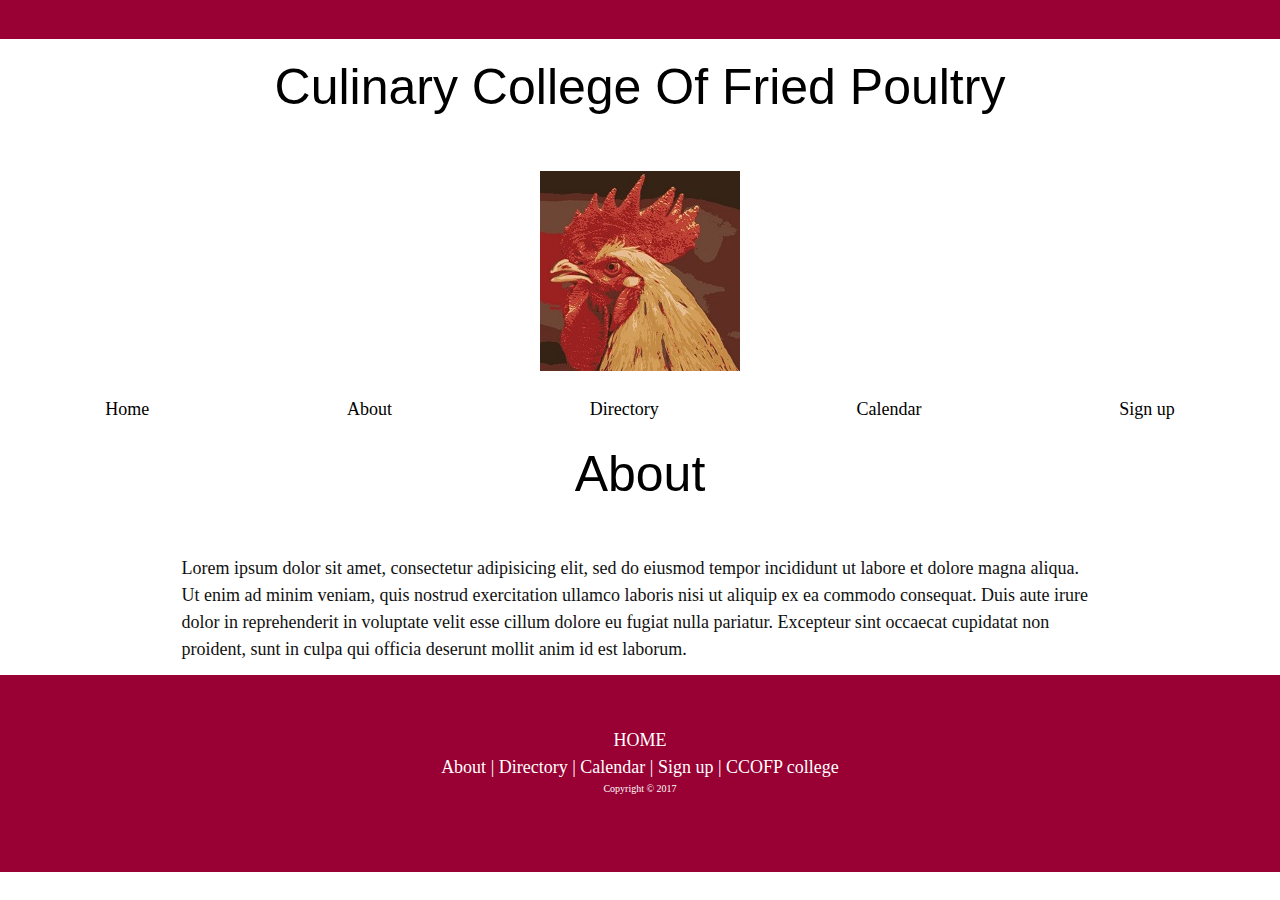
<file: about.html>
<!DOCTYPE html>

<html lang="en">
<head>
  <!-- metadata -->
  <meta charset="utf-8">
  <meta name="viewport" content="width=device-width, initial-scale=1">
  <!-- page title -->
  <title>CCOFP School</title>

  <!-- styles -->
  <link rel="icon" href="img/icon.jpg">
  <link rel="stylesheet" href="css/odin-0.10.2.css">
  <link rel="stylesheet" href="css/main.css">
  <link rel="stylesheet" href="css/lightbox.css">
</head>

<body class="">

<header>
  <div class="row light">
    <div class="col-sm-12">
    </div>
  </div>
  <div class="row">
    <div class="col-lg-12 col-md-12 hide-sm-down hide-xs">
        <h1>Culinary College Of Fried Poultry</h1>
    </div>
  </div>
  <div class="row">
    <div class="hide-lg-up hide-md-up col-sm-12 hide-xs-down">
        <h1 class="font">Culinary College Of Fried Poultry</h1>
    </div>
  </div>
  <div class="row">
    <div class="hide-lg-up col-md-4 col-sm-4 hide-xs-down">
    </div>

    <div class="col-sm-4 col-lg-12 col-md-4 hide-xs-down">
      <a href="index.html"><img class="center" src="img/logo.jpg" alt="school logo"></a>
    </div>
</div>
<div class="row">
    <div class="col-xs-12 hide-sm-up">
        <h1 class="font">CCOFP</h1>
      <a href="index.html"><img class="center" src="img/logo.jpg" alt="school logo"></a>
    </div>
  </div>
    <div class="col-lg-4 hide-sm-up hide-md-up hide-lg-up hide-xs-down">

    </div>
  </div>

  <nav class="navbar navbar-spread hide-sm-down">
    <div class="navbar-menu">
      <ul>
        <li><a href="index.html">Home</a></li>
        <li><a href="about.html">About</a></li>
        <li><a href="directory.html">Directory</a></li>
        <li><a href="calendar.html">Calendar</a></li>
        <li><a href="signup.html">Sign up</a></li>
      </ul>
    </div>
  </nav>

  <nav class="navbar navbar-slideout hide-md-up">
      <button class="menu-toggle center" aria-label="Toggle navigation"> &#x2632;</button>

      <div class="navbar-menu">
        <button class="menu-dismiss" aria-label="Dismiss navigation">&times;</button>

        <ul>
          <li><a href="index.html">Home</a></li>
          <li><a href="about.html">About</a></li>
          <li><a href="directory.html">Directory</a></li>
          <li><a href="calendar.html">Calendar</a></li>
          <li><a href="signup.html">Sign up</a></li>
        </ul>
      </div>
    </nav>

</header>

<main>
  <div class="container-lg">
    <div class="row">
      <div class="col-lg-12">
        <h2>About</h2>
        <br>
        Lorem ipsum dolor sit amet, consectetur adipisicing elit, sed do eiusmod tempor incididunt ut labore et dolore magna aliqua. Ut enim ad minim veniam, quis nostrud exercitation ullamco laboris nisi ut aliquip ex ea commodo consequat. Duis aute irure dolor in reprehenderit in voluptate velit esse cillum dolore eu fugiat nulla pariatur. Excepteur sint occaecat cupidatat non proident, sunt in culpa qui officia deserunt mollit anim id est laborum.
      </div>
    </div>
  </div>


</main>

<footer>
    <div class="row dark">
      <div class="col-md-2 col-lg-2">
      </div>
      <div class="col-md-8 col-lg-8">
        <a class="link" href="index.html">HOME</a> <br>

        <a class="link" href="about.html">About</a>
        |
        <a class="link" href="directory.html">Directory</a>
        |
        <a class="link" href="calendar.html">Calendar</a>
        |
        <a class="link" href="signup.html">Sign up</a>
        |
        CCOFP college
        <br>
        <p class="para">Copyright &copy; 2017</p>

      </div>
      <div class="col-md-2 col-lg-2">
      </div>
    </div>
</footer>

<script src="js/jquery-2.1.4.min.js"></script>
<script src="js/odin-0.7.1.js"></script>

</body>
</html>
</file>
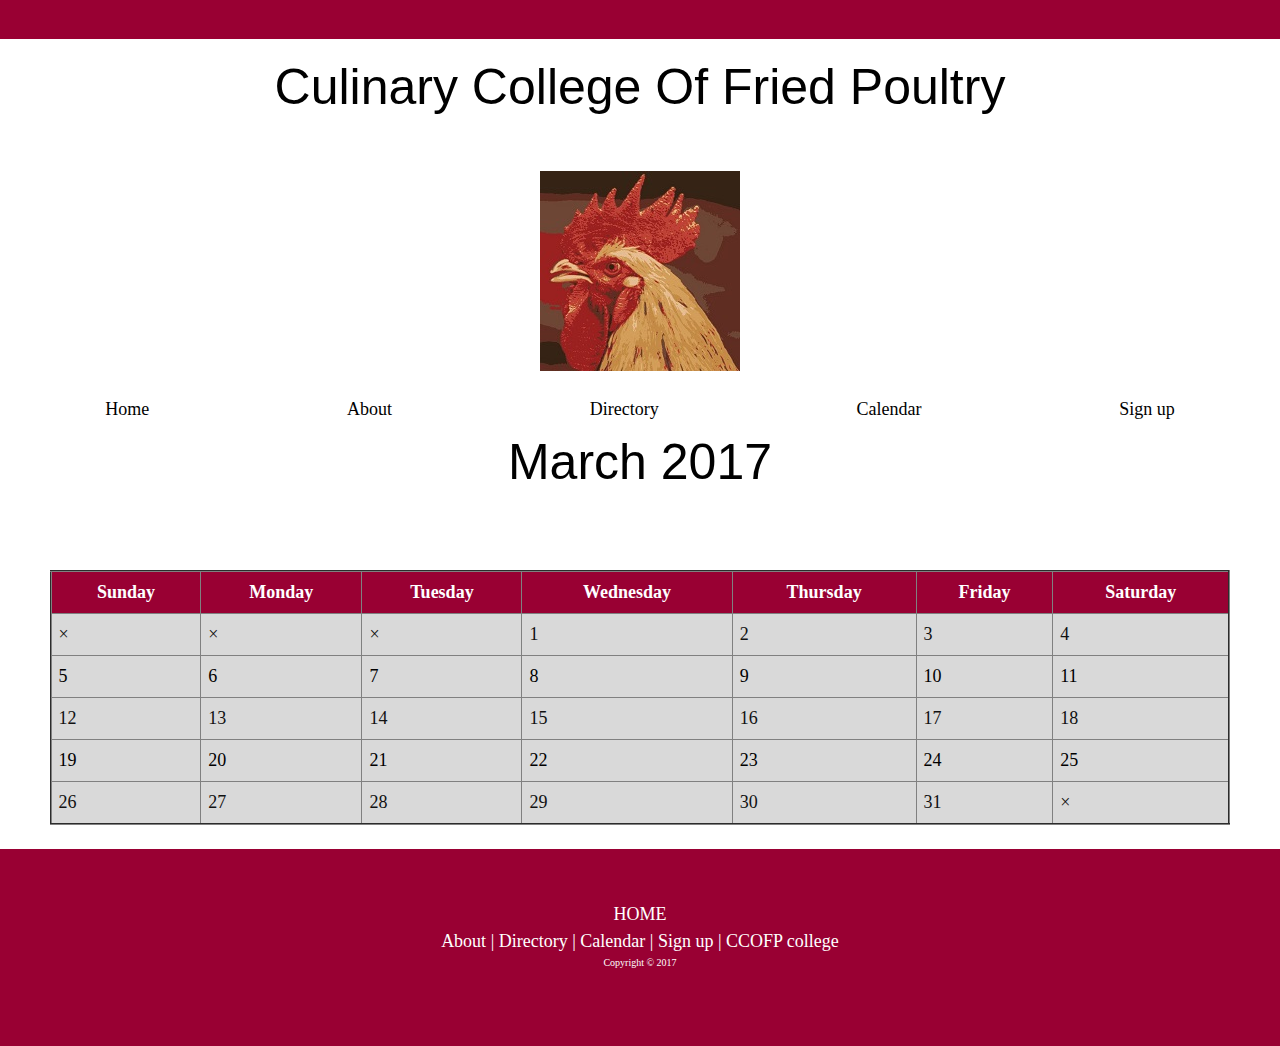
<file: calendar.html>
<!DOCTYPE html>

<html lang="en">
<head>
  <!-- metadata -->
  <meta charset="utf-8">
  <meta name="viewport" content="width=device-width, initial-scale=1">
  <!-- page title -->
  <title>CCOFP School</title>

  <!-- styles -->
  <link rel="icon" href="img/icon.jpg">
  <link rel="stylesheet" href="css/odin-0.10.2.css">
  <link rel="stylesheet" href="css/main.css">
  <link rel="stylesheet" href="css/lightbox.css">
</head>

<body class="">

<header>
  <div class="row light">
    <div class="col-sm-12">
    </div>
  </div>
  <div class="row">
    <div class="col-lg-12 col-md-12 hide-sm-down hide-xs">
        <h1>Culinary College Of Fried Poultry</h1>
    </div>
  </div>
  <div class="row">
    <div class="hide-lg-up hide-md-up col-sm-12 hide-xs-down">
        <h1 class="font">Culinary College Of Fried Poultry</h1>
    </div>
  </div>
  <div class="row">
    <div class="hide-lg-up col-md-4 col-sm-4 hide-xs-down">
    </div>

    <div class="col-sm-4 col-lg-12 col-md-4 hide-xs-down">
      <a href="index.html"><img class="center" src="img/logo.jpg" alt="school logo"></a>
    </div>
</div>
<div class="row">
    <div class="col-xs-12 hide-sm-up">
        <h1 class="font">CCOFP</h1>
      <a href="index.html"><img class="center" src="img/logo.jpg" alt="school logo"></a>
    </div>
  </div>
    <div class="col-lg-4 hide-sm-up hide-md-up hide-lg-up hide-xs-down">

    </div>
  </div>

  <nav class="navbar navbar-spread hide-sm-down">
    <div class="navbar-menu">
      <ul>
        <li><a href="index.html">Home</a></li>
        <li><a href="about.html">About</a></li>
        <li><a href="directory.html">Directory</a></li>
        <li><a href="calendar.html">Calendar</a></li>
        <li><a href="signup.html">Sign up</a></li>
      </ul>
    </div>
  </nav>

  <nav class="navbar navbar-slideout hide-md-up">
      <button class="menu-toggle center" aria-label="Toggle navigation"> &#x2632;</button>

      <div class="navbar-menu">
        <button class="menu-dismiss" aria-label="Dismiss navigation">&times;</button>

        <ul>
          <li><a href="index.html">Home</a></li>
          <li><a href="about.html">About</a></li>
          <li><a href="directory.html">Directory</a></li>
          <li><a href="calendar.html">Calendar</a></li>
          <li><a href="signup.html">Sign up</a></li>
        </ul>
      </div>
    </nav>

</header>

<main>
<h2>March 2017</h2>
<br>
<br>
<div class="container-xl">
<div class="col-lg-12">
  <div class="row">
<table class="table-stack-xs" style="width:100%" border="2">
  <caption></caption>
<thead>
  <tr>
    <th>Sunday</th>
    <th>Monday</th>
    <th>Tuesday</th>
    <th>Wednesday</th>
    <th>Thursday</th>
    <th>Friday</th>
    <th>Saturday</th>
  </tr>
</thead>

<tbody>
<tr>
<td class="top"aria-label="Sunday &times;">&times;</td>
<td class="top"aria-label="Monday &times;" >&times;</td>
<td class="top"aria-label="Tuesday &times;">&times;</td>
<td class="top"aria-label="Wednesday 1st">1</td>
<td class="top"aria-label="Thursday 2nd">2</td>
<td class="top"aria-label="Friday 3rd">3</a>
<td class="top"aria-label="Saturday 4th">4</td>
</tr>
<tr class="bc">
<td class="top"aria-label="Sunday 5th">5</td>
<td class="top"aria-label="Monday 6th">6</td>
<td class="top"aria-label="Tuesday 7th">7</td>
<td class="top"aria-label="Wednesday 8th">8</a>
<td class="top"aria-label="Thursday 9th">9</td>
<td class="top"aria-label="Friday 10th">10</td>
<td class="top"aria-label="Saturday 11th">11</td>
</tr>
<tr>
<td class="top"aria-label="Sunday 12th">12</td>
<td class="top"aria-label="Monday 13th">13</td>
<td class="top"aria-label="Tuesday 14th">14</td>
<td class="top"aria-label="Wednesday 15th">15</td>
<td class="top"aria-label="Thursday 16th">16</td>
<td class="top"aria-label="Friday 17th">17</td>
<td class="top"aria-label="Saturday">18</td>
</tr>
<tr class="bc">
<td class="top"aria-label="Sunday 19th">19</td>
<td class="top"aria-label="Monday 20th">20</td>
<td class="top"aria-label="Tuesday 21st">21</td>
<td class="top"aria-label="Wednesday 22nd">22</td>
<td class="top"aria-label="Thursday 23rd">23</td>
<td class="top"aria-label="Friday 24th">24</td>
<td class="top"aria-label="Saturday 25th">25</td>
</tr>
<tr>
<td class="top"aria-label="Sunday 26th">26</td>
<td class="top"aria-label="Monday 27th">27</td>
<td class="top"aria-label="Tuesday 28th">28</td>
<td class="top"aria-label="Wednesday 29th">29</td>
<td class="top"aria-label="Thursday 30th">30</td>
<td class="top"aria-label="Friday 31st">31</td>
<td class="top"aria-label="Saturday &times;">&times;</td>
</tr>

</table>
</div>
</div>
</div>
</main>

<footer>
    <div class="row dark">
      <div class="col-md-2 col-lg-2">
      </div>
      <div class="col-md-8 col-lg-8">
        <a class="link" href="index.html">HOME</a> <br>

        <a class="link" href="about.html">About</a>
        |
        <a class="link" href="directory.html">Directory</a>
        |
        <a class="link" href="calendar.html">Calendar</a>
        |
        <a class="link" href="signup.html">Sign up</a>
        |
        CCOFP college
        <br>
        <p class="para">Copyright &copy; 2017</p>

      </div>
      <div class="col-md-2 col-lg-2">
      </div>
    </div>
</footer>

<script src="js/jquery-2.1.4.min.js"></script>
<script src="js/odin-0.7.1.js"></script>

</body>
</html>
</file>
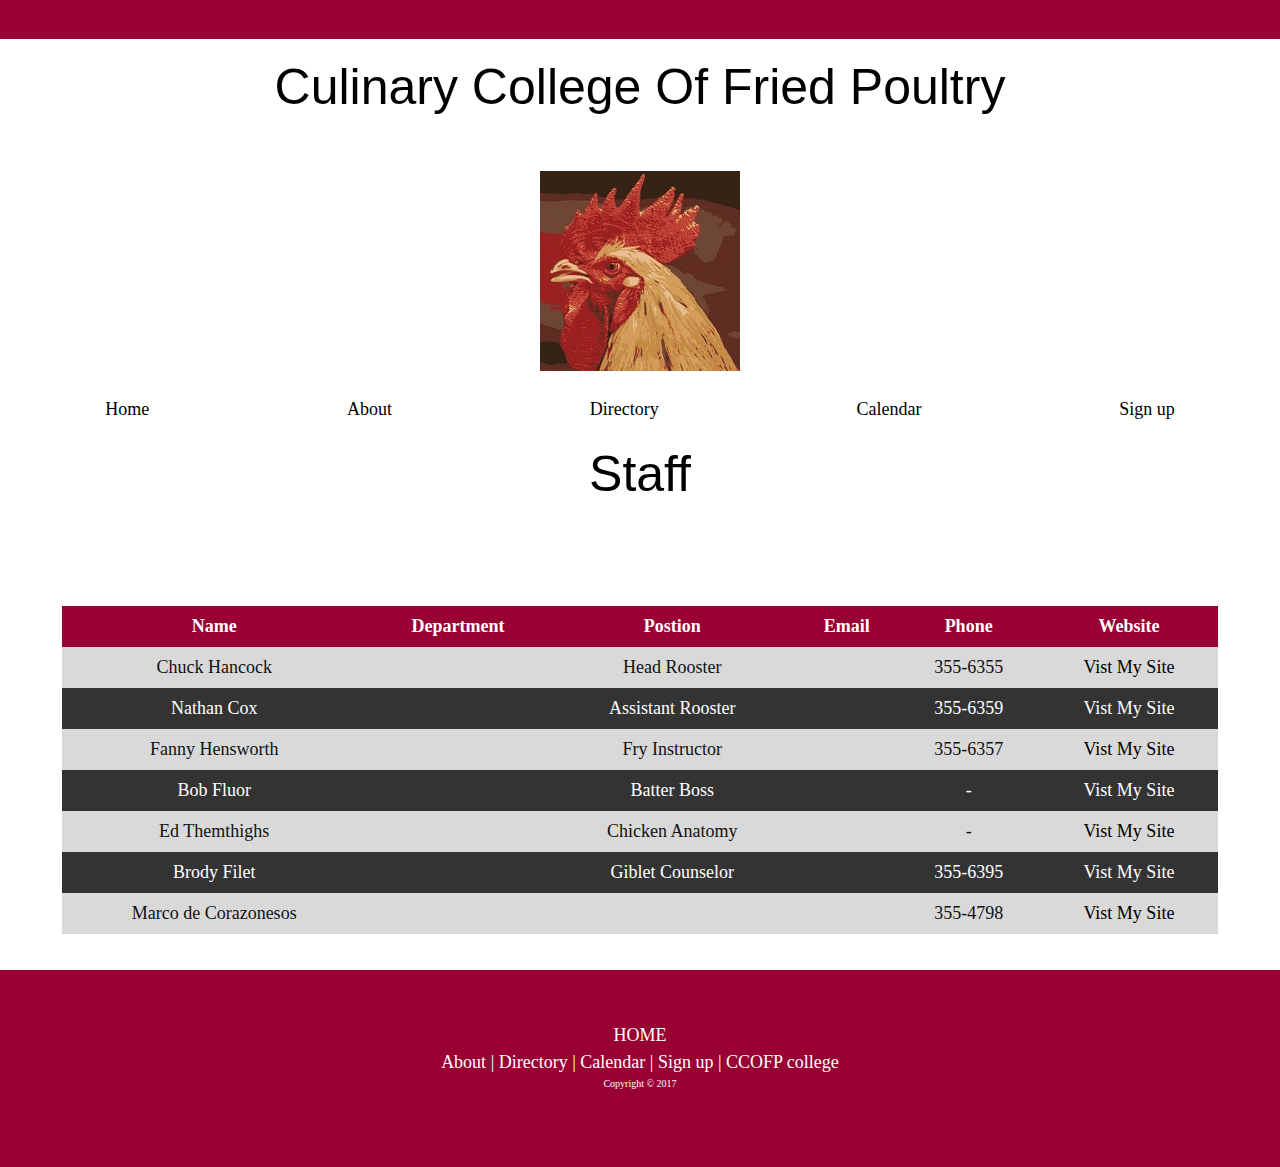
<file: directory.html>
<!DOCTYPE html>

<html lang="en">
<head>
  <!-- metadata -->
  <meta charset="utf-8">
  <meta name="viewport" content="width=device-width, initial-scale=1">
  <!-- page title -->
  <title>CCOFP School</title>

  <!-- styles -->
  <link rel="icon" href="img/icon.jpg">
  <link rel="stylesheet" href="css/odin-0.10.2.css">
  <link rel="stylesheet" href="css/main.css">
  <link rel="stylesheet" href="css/lightbox.css">
</head>

<body class="">

<header>
  <div class="row light">
    <div class="col-sm-12">
    </div>
  </div>
  <div class="row">
    <div class="col-lg-12 col-md-12 hide-sm-down hide-xs">
        <h1>Culinary College Of Fried Poultry</h1>
    </div>
  </div>
  <div class="row">
    <div class="hide-lg-up hide-md-up col-sm-12 hide-xs-down">
        <h1 class="font">Culinary College Of Fried Poultry</h1>
    </div>
  </div>
  <div class="row">
    <div class="hide-lg-up col-md-4 col-sm-4 hide-xs-down">
    </div>

    <div class="col-sm-4 col-lg-12 col-md-4 hide-xs-down">
      <a href="index.html"><img class="center" src="img/logo.jpg" alt="school logo"></a>
    </div>
</div>
<div class="row">
    <div class="col-xs-12 hide-sm-up">
        <h1 class="font">CCOFP</h1>
      <a href="index.html"><img class="center" src="img/logo.jpg" alt="school logo"></a>
    </div>
  </div>
    <div class="col-lg-4 hide-sm-up hide-md-up hide-lg-up hide-xs-down">

    </div>
  </div>

  <nav class="navbar navbar-spread hide-sm-down">
    <div class="navbar-menu">
      <ul>
        <li><a href="index.html">Home</a></li>
        <li><a href="about.html">About</a></li>
        <li><a href="directory.html">Directory</a></li>
        <li><a href="calendar.html">Calendar</a></li>
        <li><a href="signup.html">Sign up</a></li>
      </ul>
    </div>
  </nav>

  <nav class="navbar navbar-slideout hide-md-up">
      <button class="menu-toggle center" aria-label="Toggle navigation"> &#x2632;</button>

      <div class="navbar-menu">
        <button class="menu-dismiss" aria-label="Dismiss navigation">&times;</button>

        <ul>
          <li><a href="index.html">Home</a></li>
          <li><a href="about.html">About</a></li>
          <li><a href="directory.html">Directory</a></li>
          <li><a href="calendar.html">Calendar</a></li>
          <li><a href="signup.html">Sign up</a></li>
        </ul>
      </div>
    </nav>

</header>

<main>
<div class="container-xl">
  <div class="row">
    <div class="col-lg-12">
    <h2>Staff</h2>
    <br>
    <br>
    </div>
  </div>
  <div class="row">
    <div class="col-lg-12">
<table style="width:100%">
  <caption></caption>
<thead>
  <tr>
    <th>Name</th>
    <th>Department</th>
    <th>Postion</th>
    <th>Email</th>
    <th>Phone</th>
    <th>Website</th>
  </tr>
</thead>

<tbody>
<tr>
<td aria-label="Name">Chuck Hancock</td>
<td aria-label="Department"></td>
<td aria-label="Postion">Head Rooster</td>
<td aria-label="Email"><a href=""></a></td>
<td aria-label="Phone">355-6355</td>
<td aria-label="Website"><a href="teacher.html">Vist My Site</a>
</tr>
<tr>
<td aria-label="Name">Nathan Cox</td>
<td aria-label="Department"></td>
<td aria-label="Postion">Assistant Rooster</td>
<td aria-label="Email"><a href=""></a>
<td aria-label="Phone">355-6359</td>
<td aria-label="Website"><a class="link" href="teacher2.html">Vist My Site</a>
</tr>
<tr>
<td aria-label="Name">Fanny Hensworth</td>
<td aria-label="Department"></td>
<td aria-label="Postion">Fry Instructor</td>
<td aria-label="Email"><a href=""></a></td>
<td aria-label="Phone">355-6357</td>
<td aria-label="Website"><a href="">Vist My Site</a></td>
</tr>
<tr>
<td aria-label="Name">Bob Fluor</td>
<td aria-label="Department"></td>
<td aria-label="Postion">Batter Boss</td>
<td aria-label="Email"><a href=""></a></td>
<td aria-label="Phone">-</td>
<td aria-label="Website"><a class="link" href="">Vist My Site</a></td>
</tr>
<tr>
<td aria-label="Name">Ed Themthighs</td>
<td aria-label="Department"></td>
<td aria-label="Postion">Chicken Anatomy</td>
<td aria-label="Email"><a href=""></a></td>
<td aria-label="Phone">-</td>
<td aria-label="Website"><a href="">Vist My Site</a></td>
</tr>
<tr>
<td aria-label="Name">Brody Filet</td>
<td aria-label="Department"></td>
<td aria-label="Postion">Giblet Counselor</td>
<td aria-label="Email"><a href=""></a></td>
<td aria-label="Phone">355-6395</td>
<td aria-label="Website"><a class="link" href="">Vist My Site</a></td>
</tr>
<tr>
<td aria-label="Name">Marco de Corazonesos</td>
<td aria-label="Department"></td>
<td aria-label="Postion"></td>
<td aria-label="Email"><a href=""></a></td>
<td aria-label="Phone">355-4798</td>
<td aria-label="Website"><a href="">Vist My Site</a></td>
</tr>
</table>
</div>
</div>
</div>
</main>

<footer>
    <div class="row dark">
      <div class="col-md-2 col-lg-2">
      </div>
      <div class="col-md-8 col-lg-8">
        <a class="link" href="index.html">HOME</a> <br>

        <a class="link" href="about.html">About</a>
        |
        <a class="link" href="directory.html">Directory</a>
        |
        <a class="link" href="calendar.html">Calendar</a>
        |
        <a class="link" href="signup.html">Sign up</a>
        |
        CCOFP college
        <br>
        <p class="para">Copyright &copy; 2017</p>

      </div>
      <div class="col-md-2 col-lg-2">
      </div>
    </div>
</footer>

<script src="js/jquery-2.1.4.min.js"></script>
<script src="js/odin-0.7.1.js"></script>


</body>

</html>
</file>
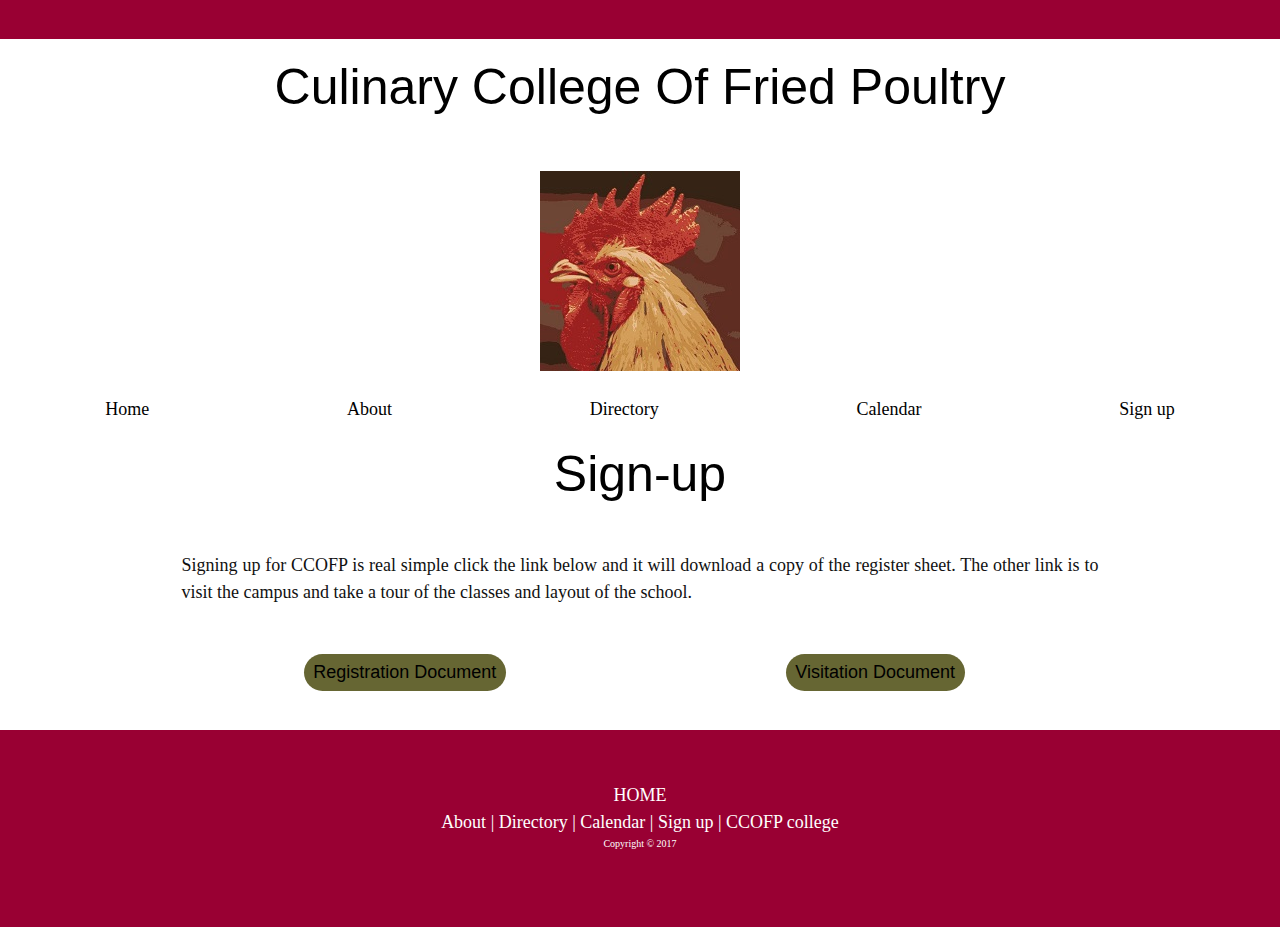
<file: signup.html>
<!DOCTYPE html>

<html lang="en">
<head>
  <!-- metadata -->
  <meta charset="utf-8">
  <meta name="viewport" content="width=device-width, initial-scale=1">
  <!-- page title -->
  <title>Sign up</title>

  <!-- styles -->
  <link rel="icon" href="img/icon.jpg">
  <link rel="stylesheet" href="css/odin-0.10.2.css">
  <link rel="stylesheet" href="css/main.css">
  <link rel="stylesheet" href="css/lightbox.css">
</head>

<body class="">

<header>
  <div class="row light">
    <div class="col-sm-12">
    </div>
  </div>
  <div class="row">
    <div class="col-lg-12 col-md-12 hide-sm-down hide-xs">
        <h1>Culinary College Of Fried Poultry</h1>
    </div>
  </div>
  <div class="row">
    <div class="hide-lg-up hide-md-up col-sm-12 hide-xs-down">
        <h1 class="font">Culinary College Of Fried Poultry</h1>
    </div>
  </div>
  <div class="row">
    <div class="hide-lg-up col-md-4 col-sm-4 hide-xs-down">
    </div>

    <div class="col-sm-4 col-lg-12 col-md-4 hide-xs-down">
      <a href="index.html"><img class="center" src="img/logo.jpg" alt="school logo"></a>
    </div>
  </div>
  <div class="row">
    <div class="col-xs-12 hide-sm-up">
        <h1 class="font">CCOFP</h1>
      <a href="index.html"><img class="center" src="img/logo.jpg" alt="school logo"></a>
    </div>
  </div>
    <div class="col-lg-4 hide-sm-up hide-md-up hide-lg-up hide-xs-down">

    </div>
  </div>

  <nav class="navbar navbar-spread hide-sm-down">
    <div class="navbar-menu">
      <ul>
        <li><a href="index.html">Home</a></li>
        <li><a href="about.html">About</a></li>
        <li><a href="directory.html">Directory</a></li>
        <li><a href="calendar.html">Calendar</a></li>
        <li><a href="signup.html">Sign up</a></li>
      </ul>
    </div>
  </nav>

  <nav class="navbar navbar-slideout hide-md-up">
      <button class="menu-toggle center" aria-label="Toggle navigation"> &#x2632;</button>

      <div class="navbar-menu">
        <button class="menu-dismiss" aria-label="Dismiss navigation">&times;</button>

        <ul>
          <li><a href="index.html">Home</a></li>
          <li><a href="about.html">About</a></li>
          <li><a href="directory.html">Directory</a></li>
          <li><a href="calendar.html">Calendar</a></li>
          <li><a href="signup.html">Sign up</a></li>
        </ul>
      </div>
    </nav>

</header>

<main>
  <div class="container-lg">
    <div class="row">
      <div class="col-lg-12">

        <h2>Sign-up</h2>

      </div>
    </div>


    <div class="row">
      <div class="col-lg-12">

        <p>Signing up for CCOFP is real simple click the link below and it will download a copy of the register sheet. The other link is to visit the campus and take a tour of the classes and layout of the school. </p>

      </div>
    </div>

    <div class="row">
      <div class="col-lg-6">
        <button class="button-primary center button">

          <a href=""class="" download="">Registration Document</a></button>

        </div>
        <div class="col-lg-6">

          <button class="button-primary center button">
            <a href=""class="" download="">Visitation Document</a></button>
            <br>
        </div>
      </div>
    </div>
</main>

<footer>
    <div class="row dark">
      <div class="col-md-2 col-lg-2">
      </div>
      <div class="col-md-8 col-lg-8">
        <a class="link" href="index.html">HOME</a> <br>

        <a class="link" href="about.html">About</a>
        |
        <a class="link" href="directory.html">Directory</a>
        |
        <a class="link" href="calendar.html">Calendar</a>
        |
        <a class="link" href="signup.html">Sign up</a>
        |
        CCOFP college
        <br>
        <p class="para">Copyright &copy; 2017</p>

      </div>
      <div class="col-md-2 col-lg-2">
      </div>
    </div>
</footer>

<script src="js/jquery-2.1.4.min.js"></script>
<script src="js/odin-0.7.1.js"></script>

</body>
</head>
</file>
<file: css/main.css>
/*** sectioning elements ***/

body {
  background-color: #fff;
  font-family: "Palatino Linotype", "Book Antiqua", Palatino, serif;
  color: ;
}

h1, h2, h3, h4, h5, h6 {
  color: #000;
  font-family: "Copperplate Gothic Light", sans-serif;
}

header {

}

main {

}

footer {
 text-align: ;
}

nav {

}

section {

}

aside {

}

.dark {
  background-color: #990033;
  color: #fff;
  padding-left: ;
  padding-top: 40px;
  padding-bottom: 40px;
  text-align: center;
}

.light {
  background-color: #990033;
  color: #fff;
  padding-left: 15px;
  padding-top: 15px;
}

/**** content styles ***/

h1 {
  text-align: center;
  font-size: 50px;
  color: #000;
  font-family: "Copperplate Gothic Light", sans-serif;
}

h1.font {
  text-align: center;
  font-size: 30px;
  color: #000;
}

h2 {
  text-align: center;
  font-size: 50px;
  color: #000;
}

h3 {
  text-align: left;
  font-size: 30px;
}

h4 {
  text-align: right;
  font-size: 30px;
}

h5 {
  text-align: center;
  font-size: 20px;
}

h6 {
  text-align: center;
  color: #fff;
}

p {
  font-family: "Palatino Linotype", "Book Antiqua", Palatino, serif;
  text-align: justify;
}

.para {
  font-size: 10px;
  text-align: center;
}

.center {
  display: block;
  margin: 0 auto;
}

blockquote {

}

ol {

}

ul {
  list-style: none;
}

hr {
  width: 200px;
}

hr.line{
  width: 600px;
}

hr.line2 {
  width: 300px;
}

hr.line3 {
  width: 600px;
}

th {
    background-color: #990033;
    color: white;
    padding: 7px;
}

td {
  text-align: center;
  padding: 7px;
}

td.top {
    text-align: Left;
    vertical-align: top;
    padding: 7px;
}

table {
  border-collapse: collapse;
}

tr:nth-child(even) {background-color: #333}
tr:nth-child(odd) {background-color: #d9d9d9}
tr:nth-child(even) {color: #fff}
tr:nth-child(even).bc {background-color: #d9d9d9}
tr:nth-child(even).bc {color: #000}


@media (max-width: 600px) {
  table {
      width: 100%;
  }

  thead {
    display: none;
  }

  tr {
    border: 1px solid #AAAAAA;
    display: block;
    margin: 7px 0;
  }

  td {
    display: block;
    text-align: right;
  }

  td:before {
    content: attr(aria-label);
    float: left;
    font-weight: bold;
  }
}

iframe {
  height: 458px;
}


/*** image styles ***/
img {
  max-width: 100%;
}

img.center {
  display: block;
  margin: 0 auto;
}

img.left {
  float: left;
  margin-right: 10px;
  margin-bottom: 10px;
}

img.right {
  float: right;
  margin-left: 10px;
  margin-bottom: 10px;
}
/*** link styles ***/

a:link, a:visited, a:hover, a:active{
  text-decoration: none;

}

a:link, a:visited {
  color: #000;
}

a.link:link, a.link:visited {
  color: #fff;
  text-align: center;
}

a:link {

}

a:visited {

}

a:hover {

}

a:active {

}

.button-primary {
  font-family: "Copperplate Gothic Light", sans-serif;
  color: #fff;
  border-radius: 35px;
  background-color: #666633;

}

.button-primary:hover {
 background-color: #fff;
 border: 2px solid #666633;
 color: #000;
}

.button-secondary:focus {
  box-shadow: 0 0 6px;
}

button.center {
  display: block;
  margin: 0 auto;
}

/*===========================================================
  Odin override
  ========================================================*/
.navbar a:link,
.navbar a:visited {
  text-decoration: none;
  color: #000;
}

.navbar a:hover,
.navbar a:active {
  text-decoration: none;
}

.navbar ul {
  display: flex;
  list-style: none;
  margin: 0;
  padding: 0;
}

.navbar-menu {
  display: flex;
  position: relative;
  z-index: 998;
}

.navbar {
  background-color: #fff;
  height: auto;
}

.navbar li a {

}

.navbar li a:hover {
   color: #990033;
   font-size: ;
   font-weight: ;
}

.navbar-slideout .navbar-menu,
.navbar-slideout-xs .navbar-menu,
.navbar-slideout-sm .navbar-menu,
.navbar-slideout-md .navbar-menu,
.navbar-slideout-lg .navbar-menu,
.navbar-slideout-xl .navbar-menu {
  background-color: #ebd1d1;
}

.menu-toggle {
  font-size: 30px;
}
</file>
<file: css/odin-0.10.2.css>
/*! odin-0.10.1.css | MIT License | https://github.com/joncoop/odin */
/* ==========================================================================
   Resets
   ========================================================================== */
/**
 * Set box-sizing to border-box for all elements.
 *
 * Technique from:
 * https://css-tricks.com/box-sizing/
 */
html, body {
  box-sizing: border-box;
  height: 100%;
}

*, *:before, *:after {
  box-sizing: inherit;
  /*  */
}

/**
 * Remove the margin on the body.
 */
body {
  margin: 0;
}

/* ==========================================================================
   The Grid
   ========================================================================== */
/**
 * The grid is based upon rows using flexbox.
 */
.row {
  display: flex;
  flex-direction: row;
  flex-wrap: wrap;
}

/**
 * Apply default stying to all elements in a row.
 *
 * This is a bit hackish. I'm assuming only columns will be direct decendants
 * of a row. This syntax just saves some typing.
 */
.row > * {
  padding: 12px;
  position: relative;
  width: 100%;
  /* why is this here? */
}

/**
 * Allow for gutters between columns to be adjusted.
 */
.row.gutter-default > * {
  padding: 12px;
}

.row.gutter-double > * {
  padding: 24px;
}

.row.gutter-none > * {
  padding: 0;
}

/**
 * Base column classes.
 */
.col-xs-1 {
  width: 8.333333%;
}

.col-xs-2 {
  width: 16.666666%;
}

.col-xs-3 {
  width: 25%;
}

.col-xs-4 {
  width: 33.333333%;
}

.col-xs-5 {
  width: 41.666666%;
}

.col-xs-6 {
  width: 50%;
}

.col-xs-7 {
  width: 58.333333%;
}

.col-xs-8 {
  width: 66.666666%;
}

.col-xs-9 {
  width: 75%;
}

.col-xs-10 {
  width: 83.333333%;
}

.col-xs-11 {
  width: 91.666666%;
}

.col-xs-12 {
  width: 100%;
}

/**
 * Responsive column classes for small viewports and up.
 */
@media (min-width: 480px) {
  .col-sm-1 {
    width: 8.333333%;
  }

  .col-sm-2 {
    width: 16.666666%;
  }

  .col-sm-3 {
    width: 25%;
  }

  .col-sm-4 {
    width: 33.333333%;
  }

  .col-sm-5 {
    width: 41.666666%;
  }

  .col-sm-6 {
    width: 50%;
  }

  .col-sm-7 {
    width: 58.333333%;
  }

  .col-sm-8 {
    width: 66.666666%;
  }

  .col-sm-9 {
    width: 75%;
  }

  .col-sm-10 {
    width: 83.333333%;
  }

  .col-sm-11 {
    width: 91.666666%;
  }

  .col-sm-12 {
    width: 100%;
  }
}
/**
 * Responsive column classes for medium viewports and up.
 */
@media (min-width: 720px) {
  .col-md-1 {
    width: 8.333333%;
  }

  .col-md-2 {
    width: 16.666666%;
  }

  .col-md-3 {
    width: 25%;
  }

  .col-md-4 {
    width: 33.333333%;
  }

  .col-md-5 {
    width: 41.666666%;
  }

  .col-md-6 {
    width: 50%;
  }

  .col-md-7 {
    width: 58.333333%;
  }

  .col-md-8 {
    width: 66.666666%;
  }

  .col-md-9 {
    width: 75%;
  }

  .col-md-10 {
    width: 83.333333%;
  }

  .col-md-11 {
    width: 91.666666%;
  }

  .col-md-12 {
    width: 100%;
  }
}
/**
 * Responsive column classes for large viewports and up.
 */
@media (min-width: 960px) {
  .col-lg-1 {
    width: 8.333333%;
  }

  .col-lg-2 {
    width: 16.666666%;
  }

  .col-lg-3 {
    width: 25%;
  }

  .col-lg-4 {
    width: 33.333333%;
  }

  .col-lg-5 {
    width: 41.666666%;
  }

  .col-lg-6 {
    width: 50%;
  }

  .col-lg-7 {
    width: 58.333333%;
  }

  .col-lg-8 {
    width: 66.666666%;
  }

  .col-lg-9 {
    width: 75%;
  }

  .col-lg-10 {
    width: 83.333333%;
  }

  .col-lg-11 {
    width: 91.666666%;
  }

  .col-lg-12 {
    width: 100%;
  }
}
/**
 * Reverse the order of columns within a row.
 */
.reverse {
  flex-direction: row-reverse;
  flex-wrap: wrap-reverse;
}

@media (max-width: 479px) {
  .reverse-xs {
    flex-direction: row-reverse;
    flex-wrap: wrap-reverse;
  }
}
@media (min-width: 480px) and (max-width: 719px) {
  .reverse-sm {
    flex-direction: row-reverse;
    flex-wrap: wrap-reverse;
  }
}
@media (min-width: 720px) and (max-width: 959px) {
  .reverse-md {
    flex-direction: row-reverse;
    flex-wrap: wrap-reverse;
  }
}
@media (min-width: 960px) {
  .reverse-lg {
    flex-direction: row-reverse;
    flex-wrap: wrap-reverse;
  }
}
/**
 * The .show-gridlines class can be applied to the body or any other element
 * that contains rows. Gridlines aren't intended to be applied to final layouts,
 * but they can be quite useful when creating the initial grid or debugging.
 */
.show-gridlines .row > * {
  border: 1px solid #bbb;
}

/* ==========================================================================
   Containers
   ========================================================================== */
/**
* Center container classes and give a little paddinn on the sides to keep
* content from touching the edge of small screens.
*/
.container-sm,
.container-md,
.container-lg,
.container-xl {
  margin: 0 auto;
  padding: 0 0.6rem;
}

/**
 * Fluid containers expand to the max-width if space is available. Otherwise,
 * they expand to the browser width.
 *
 * TODO: Create fixed-width responsive containers that snap to viewport
 *       breakpoints.
 */
.container-sm {
  max-width: 480px;
}

.container-md {
  max-width: 720px;
}

.container-lg {
  max-width: 960px;
}

.container-xl {
  max-width: 1200px;
}

/* ==========================================================================
   Navbar
   ========================================================================== */
.navbar {
  align-items: center;
  background-color: #d8dde2;
  display: flex;
  height: 3.0rem;
  justify-content: space-between;
  padding: 0.4rem;
}

.navbar-menu {
  display: flex;
  position: relative;
  z-index: 998;
  /* make sure the menu stays in front of all other content */
}

.navbar-spread {
  display: block;
  justify-content: space-around;
}

.navbar-spread .navbar-menu {
  display: block;
}

.navbar-spread .navbar-menu ul {
  display: flex;
  justify-content: space-around;
}

.navbar ul {
  display: flex;
  list-style: none;
  margin: 0;
  padding: 0;
}

.navbar li {
  padding: 0.4rem;
}

.navbar a:link,
.navbar a:visited {
  text-decoration: none;
}

.navbar a:hover,
.navbar a:active {
  text-decoration: underline;
}

.navbar-brand {
  color: #0f1113;
  font-size: 2.0rem;
  font-weight: 500;
  margin: 0 auto 0 0;
}

.menu-toggle {
  background-color: transparent;
  border: none;
  display: block;
  /* http://stackoverflow.com/questions/29930933/absolute-positioned-item-in-a-flex-container-still-gets-considered-as-item-in-ie */
  margin: 0 0.2rem 0 auto;
  padding: 0.2rem;
}

.menu-dismiss {
  background-color: transparent;
  border: none;
  color: #3a444e;
  display: block;
  font-size: 24px;
  margin: 0.2rem;
  right: 0;
  padding: 0.2rem;
  position: absolute;
  top: 0;
  z-index: 999;
  /* make sure this is higher than the navbar-menu */
}

.navbar-slideout .navbar-menu,
.navbar-slideout-xs .navbar-menu,
.navbar-slideout-sm .navbar-menu,
.navbar-slideout-md .navbar-menu,
.navbar-slideout-lg .navbar-menu,
.navbar-slideout-xl .navbar-menu {
  background-color: #d8dde2;
  display: block;
  height: 100%;
  left: -280px;
  opacity: 0.96;
  overflow: auto;
  position: fixed;
  top: 0;
  transition: 0.4s;
  width: 280px;
}

.navbar-slideout .navbar-menu ul,
.navbar-slideout-xs .navbar-menu ul,
.navbar-slideout-sm .navbar-menu ul,
.navbar-slideout-md .navbar-menu ul,
.navbar-slideout-lg .navbar-menu ul,
.navbar-slideout-xl .navbar-menu ul {
  flex-direction: column;
}

.navbar-slideout .menu-shown,
.navbar-slideout-xs .menu-shown,
.navbar-slideout-sm .menu-shown,
.navbar-slideout-md .menu-shown,
.navbar-slideout-lg .menu-shown,
.navbar-slideout-xl .menu-shown {
  left: 0;
  transition: 0.4s;
}

@media (min-width: 480px) {
  .navbar-slideout-sm .navbar-menu {
    background-color: transparent;
    height: auto;
    overflow: auto;
    position: static;
    width: auto;
  }

  .navbar-slideout-sm .navbar-menu ul {
    flex-direction: row;
  }

  .navbar-slideout-sm .menu-dismiss,
  .navbar-slideout-sm .menu-toggle {
    display: none;
  }
}
@media (min-width: 720px) {
  .navbar-slideout-md .navbar-menu {
    background-color: transparent;
    height: auto;
    overflow: auto;
    position: static;
    width: auto;
  }

  .navbar-slideout-md .navbar-menu ul {
    flex-direction: row;
  }

  .navbar-slideout-md .menu-dismiss,
  .navbar-slideout-md .menu-toggle {
    display: none;
  }
}
@media (min-width: 960px) {
  .navbar-slideout-lg .navbar-menu {
    background-color: transparent;
    height: auto;
    overflow: auto;
    position: static;
    width: auto;
  }

  .navbar-slideout-lg .navbar-menu ul {
    flex-direction: row;
  }

  .navbar-slideout-lg .menu-dismiss,
  .navbar-slideout-lg .menu-toggle {
    display: none;
  }
}
/* ==========================================================================
   Positioning
   ========================================================================== */
/**
 * Utilities for horizontally and vertically centering elements.
 */
.center-vertical,
.center-horizontal,
.push-left,
.push-right {
  display: flex;
}

.center-vertical {
  align-items: center;
}

.center-horizontal {
  justify-content: center;
}

/**
 * Push element to the right or left edge of other elements.
 */
.push-left {
  justify-content: flex-start;
}

.push-right {
  justify-content: flex-end;
}

/**
 * Position elements in the corners of other elements.
 */
.upper-left,
.upper-right,
.lower-right,
.lower-left {
  position: absolute;
}

.upper-left,
.gutter-default .upper-left {
  top: 12px;
  left: 12px;
}

.gutter-double .upper-left {
  top: 24px;
  left: 24px;
}

.gutter-none .upper-left {
  top: 0;
  left: 0;
}

.upper-right,
.gutter-default .upper-right {
  top: 12px;
  right: 12px;
}

.gutter-double .upper-right {
  top: 24px;
  right: 24px;
}

.gutter-none .upper-right {
  top: 0;
  right: 0;
}

.lower-right,
.gutter-default .lower-right {
  bottom: 12px;
  right: 12px;
}

.gutter-double .lower-right {
  bottom: 24px;
  right: 24px;
}

.gutter-none .lower-right {
  bottom: 0;
  right: 0;
}

.lower-left,
.gutter-default .lower-left {
  bottom: 12px;
  left: 12px;
}

.gutter-double .lower-left {
  bottom: 24px;
  left: 24px;
}

.gutter-none .lower-left {
  bottom: 0;
  left: 0;
}

/**
 * Utility classes for quicly applying floats to elements.
 */
.right {
  float: right;
  margin-left: 1.2rem;
  margin-bottom: 1.2rem;
}

.left {
  float: left;
  margin-right: 1.2rem;
  margin-bottom: 1.2rem;
}

.clear {
  clear: both;
}

/**
 * Center inline elements such as images.
 */
.center {
  display: block;
  margin: 0 auto;
}

/**
 * Text alignment utilities.
 */
.text-left {
  text-align: left;
}

.text-right {
  text-align: right;
}

.text-center {
  text-align: center;
}

.text-justify {
  text-align: justify;
}

/* ==========================================================================
   Responsive Utilities
   ========================================================================== */
/**
 * Images, iframes, and video elements are responsive by default.
 *
 * TODO: Write classes that constrain responsive video and iframes to a fixed
 *       aspect ratio.
 */
img,
iframe,
video {
  max-width: 100%;
}

/**
 * Hide content based on viewport
 *
 * The .hidden-*-down classes hide the element when the viewport is at the given
 * breakpoint or smaller. For example, .hidden-sm-down hides an element on small,
 * and extra-small viewports.
 *
 * The .hidden-*-up classes hide the element when the viewport is at the given
 * breakpoint or wider.
 */
@media (max-width: 479px) {
  .hide-xs-down {
    display: none;
  }
}
@media (max-width: 719px) {
  .hide-sm-down {
    display: none;
  }
}
@media (max-width: 959px) {
  .hide-md-down {
    display: none;
  }
}
@media (min-width: 480px) {
  .hide-sm-up {
    display: none;
  }
}
@media (min-width: 720px) {
  .hide-md-up {
    display: none;
  }
}
@media (min-width: 960px) {
  .hide-lg-up {
    display: none;
  }
}
/* ==========================================================================
   Typography
   ========================================================================== */
/**
 * Apply default body styles.
 */
body {
  background-color: #fdfdfd;
  color: #111;
  font-family: "Helvetica Neue", Helvetica, Arial, sans-serif;
  font-size: 18px;
  font-weight: 400;
  line-height: 1.5;
}

/**
 * Apply default heading styles.
 */
h1,
h2,
h3,
h4,
h5,
h6 {
  color: #3a444e;
  font-weight: 500;
  margin-top: 0rem;
}

h1 {
  font-size: 4.0rem;
  line-height: 4.5rem;
  margin-bottom: 1.5rem;
}

h2 {
  font-size: 2.555rem;
  line-height: 3.25rem;
  margin-bottom: 1.75rem;
}

h3 {
  font-size: 2.0rem;
  line-height: 2.5rem;
  margin-bottom: 1.5rem;
}

h4 {
  font-size: 1.555rem;
  line-height: 2.0rem;
  margin-bottom: 1.0rem;
}

h5 {
  font-size: 1.333rem;
  line-height: 1.75rem;
  margin-bottom: 1.25rem;
}

h6 {
  font-size: 1.111rem;
  line-height: 1.75rem;
  margin-bottom: 1.25rem;
}

/**
 * Set vertical spacing for non-heading text elements.
 */
p,
ul,
ol,
pre,
table,
blockquote {
  margin-top: 0rem;
  margin-bottom: 1.5rem;
}

ul ul,
ol ol,
ul ol,
ol ul {
  margin-top: 0rem;
  margin-bottom: 0rem;
}

sub,
sup {
  line-height: 0;
  position: relative;
  vertical-align: baseline;
}

sup {
  top: -0.5em;
}

sub {
  bottom: -0.25em;
}

/**
 * Make sure list indentation is consistent with other spacing.
 */
ol,
ul {
  margin-left: 18.0045px;
  padding-left: 24px;
}

/**
 * Style blockquotes and citations.
 */
blockquote {
  border-left: 6px solid #d8dde2;
  font-size: 1.333rem;
  line-height: 1.75rem;
  margin-left: 24px;
  padding-left: 12px;
}

blockquote p:last-of-type {
  margin-bottom: 0.5rem;
}

blockquote cite {
  color: #678;
  display: block;
  font-size: 1.0rem;
  font-style: italic;
}

blockquote cite::before {
  content: "\2014 ";
  margin-right: 0.4rem;
  white-space: pre;
}

/**
 * Make the weight of bold text relative to the base font-weight.
 *
 * In all likelihood this has no effect, but it might if a very light base
 * font-weight is used.
 */
b,
strong {
  font-weight: bolder;
}

/**
 * Make sure small text is rendered the same in all browsers.
 */
small {
  font-size: 80%;
}

/**
 * Set the highlight color.
 */
mark {
  background-color: #ff8;
}

/**
 * Get the code and code-like elements.
 */
code,
kbd,
samp {
  color: #678;
  font-family: monospace;
  font-size: 1.0em;
}

/**
 * Utilities for de-emphasizing text.
 */
.light {
  color: #678;
}

/* ==========================================================================
   Images
   ========================================================================== */
/**
 * Remove the border on linked images in IE.
 */
img {
  border-style: none;
}

/**
 * Helper classes allow for rounded and circle images.
 *
 * These image styles can be used on elements other than images.
 */
.rounded {
  border-radius: 0.4rem;
}

.circle {
  border-radius: 50%;
}

/* ==========================================================================
   Tables
   ========================================================================== */
/**
 * Just a little basic table styling. Nothing too fancy.
 */
table.table-basic {
  border-collapse: collapse;
  color: #0f1113;
}

table.table-basic caption {
  color: #0f1113;
  font-size: 1.333rem;
  font-weight: 500;
  padding: 0.4rem;
  text-align: center;
}

table.table-basic tfoot {
  color: #3a444e;
  font-size: 0.85rem;
  font-style: italic;
}

table.table-basic tbody tr {
  border-bottom: 1px solid #d8dde2;
}

table.table-basic td,
table.table-basic th {
  padding: 0.4rem 0.6rem;
}

table.table-basic th {
  border-bottom: 1px solid #678;
  border-top: 1px solid #678;
  color: #3a444e;
  font-weight: 500;
}

/**
 * Make tables responsive.
 *
 * Technique from:
 * http://allthingssmitty.com/2016/10/03/responsive-table-layout/
 */
table.table-stack {
  width: 100%;
}

table.table-stack thead {
  border: none;
  clip: rect(0 0 0 0);
  height: 1px;
  margin: -1px;
  overflow: hidden;
  padding: 0;
  position: absolute !important;
  width: 1px;
}

table.table-stack tbody tr {
  border: 1px solid #9eaab6;
  display: block;
  margin-bottom: 0.4rem;
  padding: 0.4rem;
}

table.table-stack td {
  display: block;
  text-align: right;
}

table.table-stack td:before {
  content: attr(aria-label);
  float: left;
  font-weight: 500;
  color: #3a444e;
}

table.table-stack tfoot td {
  display: block;
  text-align: left;
}

@media (max-width: 479px) {
  table.table-stack-xs {
    width: 100%;
  }

  table.table-stack-xs thead {
    border: none;
    clip: rect(0 0 0 0);
    height: 1px;
    margin: -1px;
    overflow: hidden;
    padding: 0;
    position: absolute !important;
    width: 1px;
  }

  table.table-stack-xs tbody tr {
    border: 1px solid #9eaab6;
    display: block;
    margin-bottom: 0.4rem;
    padding: 0.4rem;
  }

  table.table-stack-xs td {
    display: block;
    text-align: right;
  }

  table.table-stack-xs td:before {
    content: attr(aria-label);
    float: left;
    font-weight: 500;
    color: #3a444e;
  }

  table.table-stack-xs tfoot td {
    display: block;
    text-align: left;
  }
}
@media (max-width: 719px) {
  table.table-stack-sm {
    width: 100%;
  }

  table.table-stack-sm thead {
    border: none;
    clip: rect(0 0 0 0);
    height: 1px;
    margin: -1px;
    overflow: hidden;
    padding: 0;
    position: absolute !important;
    width: 1px;
  }

  table.table-stack-sm tbody tr {
    border: 1px solid #9eaab6;
    display: block;
    margin-bottom: 0.4rem;
    padding: 0.4rem;
  }

  table.table-stack-sm td {
    display: block;
    text-align: right;
  }

  table.table-stack-sm td:before {
    content: attr(aria-label);
    float: left;
    font-weight: 500;
    color: #3a444e;
  }

  table.table-stack-sm tfoot td {
    display: block;
    text-align: left;
  }
}
@media (max-width: 959px) {
  table.table-stack-md {
    width: 100%;
  }

  table.table-stack-md thead {
    border: none;
    clip: rect(0 0 0 0);
    height: 1px;
    margin: -1px;
    overflow: hidden;
    padding: 0;
    position: absolute !important;
    width: 1px;
  }

  table.table-stack-md tbody tr {
    border: 1px solid #9eaab6;
    display: block;
    margin-bottom: 0.4rem;
    padding: 0.4rem;
  }

  table.table-stack-md td {
    display: block;
    text-align: right;
  }

  table.table-stack-md td:before {
    content: attr(aria-label);
    float: left;
    font-weight: 500;
    color: #3a444e;
  }

  table.table-stack-md tfoot td {
    display: block;
    text-align: left;
  }
}
/**
 * Utility classes to shade table rows.
 */
table.shade-even-rows tbody tr:nth-child(even) {
  background-color: #d8dde2;
}

table.shade-odd-rows tbody tr:nth-child(odd) {
  background-color: #d8dde2;
}

/* ==========================================================================
   Buttons
   ========================================================================== */
.button-primary,
.button-secondary,
.button-info,
.button-success,
.button-warning,
.button-danger,
input[type="button"].button-primary,
input[type="button"].button-secondary,
input[type="button"].button-info,
input[type="button"].button-success,
input[type="button"].button-danger,
input[type="button"].button-warning,
input[type="submit"].button-primary,
input[type="submit"].button-secondary,
input[type="submit"].button-info,
input[type="submit"].button-success,
input[type="submit"].button-danger,
input[type="submit"].button-warning {
  border-radius: 3px;
  display: inline-block;
  font-family: "Helvetica Neue", Helvetica, Arial, sans-serif;
  font-size: 18px;
  line-height: 1.0;
  margin: 0.3rem 0;
  outline: 0;
  padding: 0.6rem;
  text-decoration: none;
  vertical-align: middle;
}

.button-primary:focus,
.button-secondary:focus,
.button-info:focus,
.button-success:focus,
.button-warning:focus,
.button-danger:focus,
input[type="button"].button-primary:focus,
input[type="button"].button-secondary:focus,
input[type="button"].button-info:focus,
input[type="button"].button-success:focus,
input[type="button"].button-danger:focus,
input[type="button"].button-warning:focus,
input[type="submit"].button-primary:focus,
input[type="submit"].button-secondary:focus,
input[type="submit"].button-info:focus,
input[type="submit"].button-success:focus,
input[type="submit"].button-danger:focus,
input[type="submit"].button-warning:focus {
  box-shadow: 0 0 6px #678;
}

.button-primary:disabled,
.button-secondary:disabled,
.button-info:disabled,
.button-success:disabled,
.button-warning:disabled,
.button-danger:disabled,
input[type="button"]:disabled,
input[type="submit"]:disabled {
  color: #f2f2f2;
  cursor: not-allowed;
}

.button-primary,
.button-info,
.button-success,
.button-warning,
.button-danger {
  border: none;
  color: #FFF;
}

.button-primary {
  background-color: #678;
}

.button-primary:hover {
  background-color: #5b6a79;
}

.button-primary:disabled {
  background-color: #9eaab6;
}

.button-secondary {
  background-color: #FFF;
  border: 1px solid #9eaab6;
  color: #3a444e;
}

.button-secondary:hover {
  background-color: #f2f2f2;
}

.button-secondary:disabled {
  background-color: #FFF;
  color: #9eaab6;
}

.button-info {
  background-color: #5be;
}

.button-info:hover {
  background-color: #3eb2ec;
}

.button-info:disabled {
  background-color: #b2e0f7;
}

.button-success {
  background-color: #2c5;
}

.button-success:hover {
  background-color: #1eb64c;
}

.button-success:disabled {
  background-color: #6de792;
}

.button-warning {
  background-color: #d82;
}

.button-warning:hover {
  background-color: #c77a1f;
}

.button-warning:disabled {
  background-color: #ebb87a;
}

.button-danger {
  background-color: #c00;
}

.button-danger:hover {
  background-color: #b30000;
}

.button-danger:disabled {
  background-color: #ff6666;
}

.button-sm {
  font-size: 0.8rem;
  padding: 0.2rem;
}

.button-lg {
  font-size: 2.0rem;
  padding: 0.8rem;
}

/* ==========================================================================
   Forms
   ========================================================================== */
/**
 * Basic form styling.
 *
 * Nothing fancy here. Mostly just making sure styling is consistent across
 * browsers.
 */
.form-basic input,
.form-basic select,
.form-basic textarea {
  background-color: #FFF;
  border: 1px solid #9eaab6;
  color: #0f1113;
  display: inline-block;
  margin: 0.3rem 0;
  padding: 0.2rem;
  vertical-align: middle;
}

.form-basic input[type="checkbox"],
.form-basic input[type="radio"] {
  background-color: transparent;
  margin: 0.3rem 0.3rem 0.3rem 0;
  padding: 0;
}

.form-basic textarea {
  min-height: 6.0rem;
  resize: vertical;
  vertical-align: top;
}

.form-basic input:focus,
.form-basic select:focus,
.form-basic textarea:focus {
  box-shadow: 0 0 6px #678;
  outline: 0;
}

.form-basic input[type="radio"]:focus,
.form-basic input[type="checkbox"]:focus {
  outline: 1px solid #9eaab6;
}

.form-basic input[disabled],
.form-basic select[disabled],
.form-basic textarea[disabled] {
  cursor: not-allowed;
  background-color: #d8dde2;
}

.form-basic input[readonly],
.form-basic select[readonly],
.form-basic textarea[readonly] {
  cursor: not-allowed;
  background-color: #d8dde2;
}

.form-basic input:focus:invalid,
.form-basic textarea:focus:invalid,
.form-basic select:focus:invalid {
  border-color: #a00;
  color: #a00;
}

.form-basic input[type="file"]:focus:invalid:focus {
  outline-color: #a00;
}

.form-basic label {
  margin: 0.3rem 0.3rem 0.3rem 0;
}

.form-basic fieldset {
  border: 0;
  margin: 0;
  padding: 0;
}

.form-basic legend {
  border-bottom: 1px solid #9eaab6;
  color: #3a444e;
  display: block;
  font-weight: 500;
  padding: 0.4em 0;
  margin-bottom: 0.4em;
  width: 100%;
}

/**
 * Wide form elements expand to 100% of their container width.
 */
.form-wide input,
.form-wide select,
.form-wide textarea,
.form-wide label {
  display: block;
  width: 100%;
}

.form-wide input[type="checkbox"],
.form-wide input[type="radio"] {
  width: auto;
}

/**
 * Forcing form elemnts to block can make nice stacked forms.
 */
.form-stack input,
.form-stack select,
.form-stack textarea,
.form-stack label {
  display: block;
}

.form-stack input[type="checkbox"],
.form-stack input[type="radio"] {
  display: inline-block;
}

.form-stack input,
.form-stack select,
.form-stack textarea {
  margin-bottom: 0.8rem;
}

/**
 * Utility for giving additional instructions for form fields.
 */
.form-hint {
  color: #678;
  font-size: 0.8rem;
  font-style: italic;
}

/* ==========================================================================
   Callouts
   ========================================================================== */
/**
 * General callout structure. This class should not be used.
 */
.callout, .callout-default, .callout-primary, .callout-info, .callout-success, .callout-warning, .callout-danger {
  border-radius: 0.4rem;
  color: #0f1113;
  padding: 0.8rem;
  margin-bottom: 1.5rem;
}

/**
 * Various callout styles.
 */
.callout-default {
  background-color: #FFF;
  border: 1px solid #9eaab6;
}

.callout-primary {
  background-color: #bbc4cc;
  border-color: #9eaab6;
}

.callout-info {
  background-color: #b2e0f7;
  border-color: #83cef3;
}

.callout-success {
  background-color: #83eaa2;
  border-color: #57e381;
}

.callout-warning {
  border-color: #e7ac64;
  background-color: #eec491;
}

.callout-danger {
  background-color: #ff8080;
  border-color: #ff4d4d;
}

/* All heading levels in callouts are styled the same. */
.callout-default h1,
.callout-default h2,
.callout-default h3,
.callout-default h4,
.callout-default h5,
.callout-default h6,
.callout-primary h1,
.callout-primary h2,
.callout-primary h3,
.callout-primary h4,
.callout-primary h5,
.callout-primary h6,
.callout-success h1,
.callout-success h2,
.callout-success h3,
.callout-success h4,
.callout-success h5,
.callout-success h6,
.callout-info h1,
.callout-info h2,
.callout-info h3,
.callout-info h4,
.callout-info h5,
.callout-info h6,
.callout-warning h1,
.callout-warning h2,
.callout-warning h3,
.callout-warning h4,
.callout-warning h5,
.callout-warning h6,
.callout-danger h1,
.callout-danger h2,
.callout-danger h3,
.callout-danger h4,
.callout-danger h5,
.callout-danger h6 {
  color: #3a444e;
  font-size: 1.555rem;
  font-weight: 700;
  margin-bottom: 0.8rem;
}

/* Tighten up callout paragraph spacing. */
.callout-default p,
.callout-primary p,
.callout-info p,
.callout-success p,
.callout-warning p,
.callout-danger p {
  margin-bottom: 0.8rem;
}

.callout-default p:last-child,
.callout-primary p:last-child,
.callout-info p:last-child,
.callout-success p:last-child,
.callout-warning p:last-child,
.callout-danger p:last-child {
  margin-bottom: 0;
}
</file>
